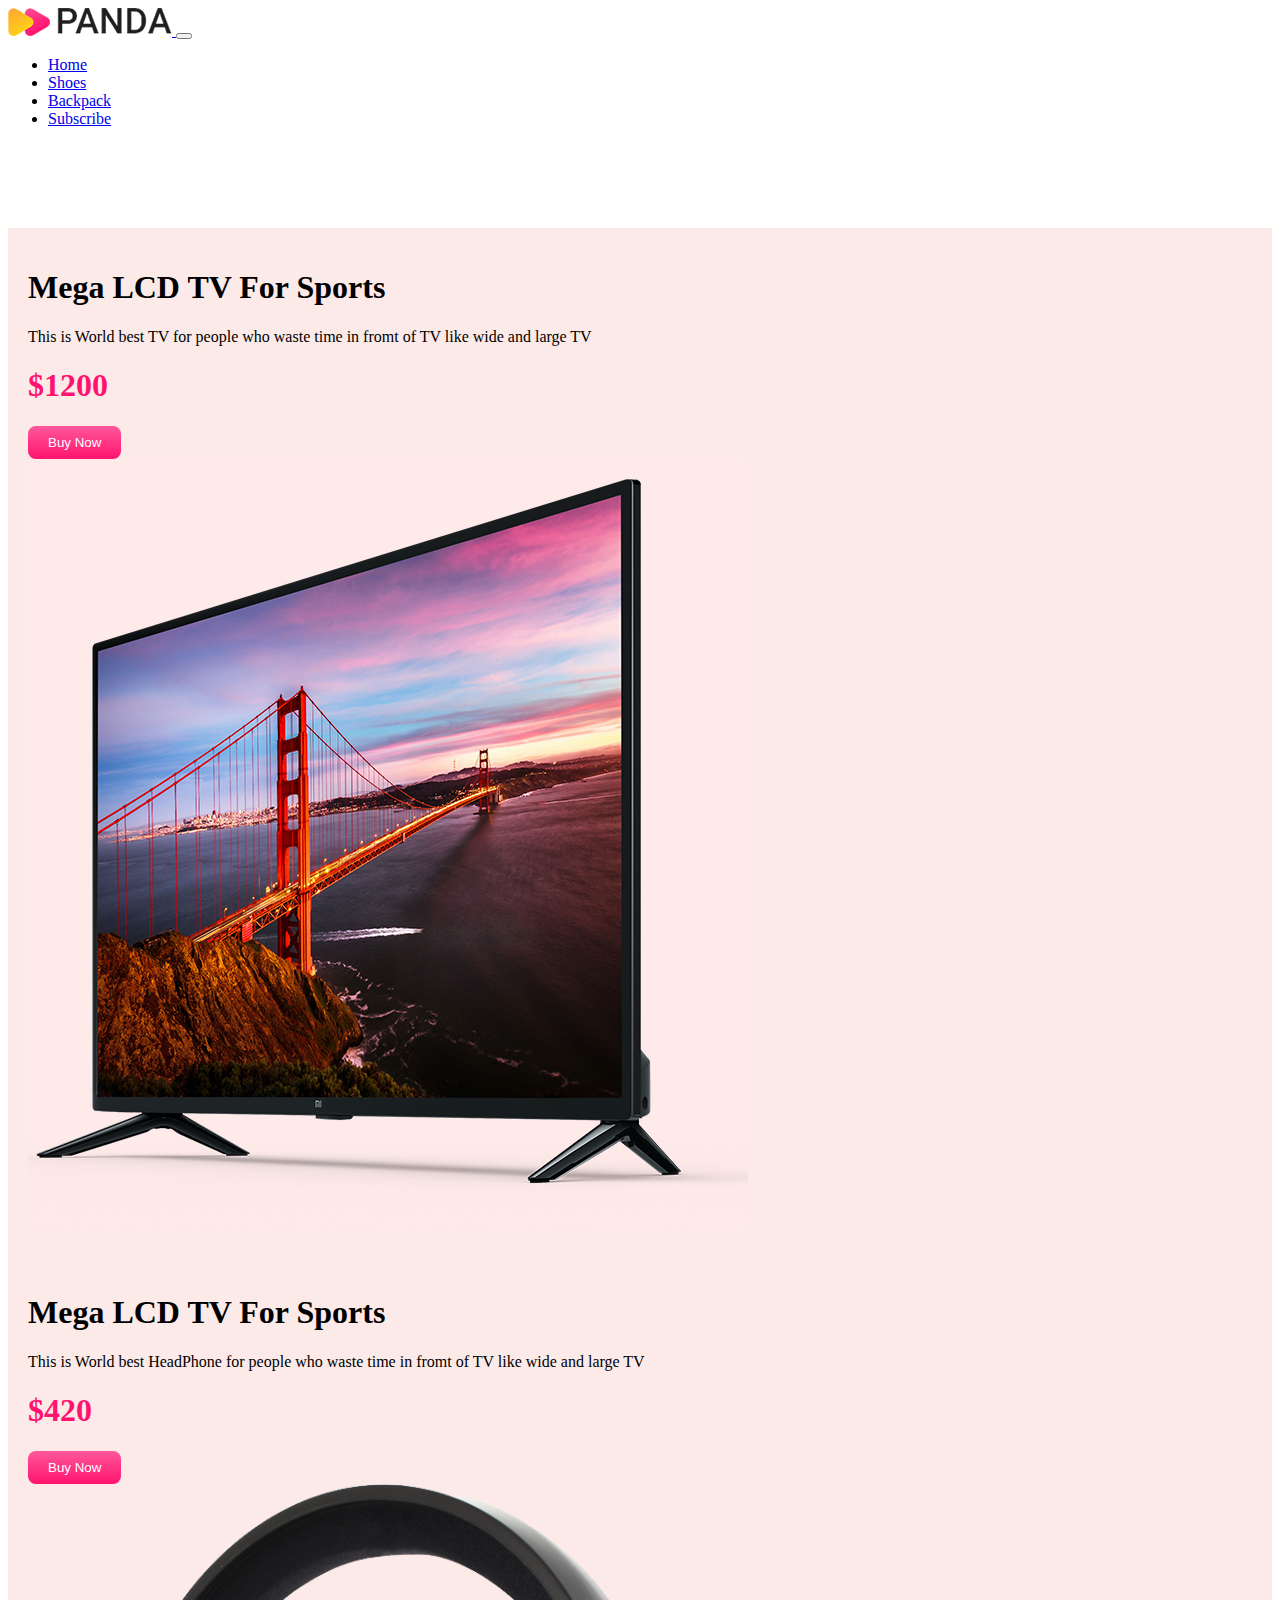
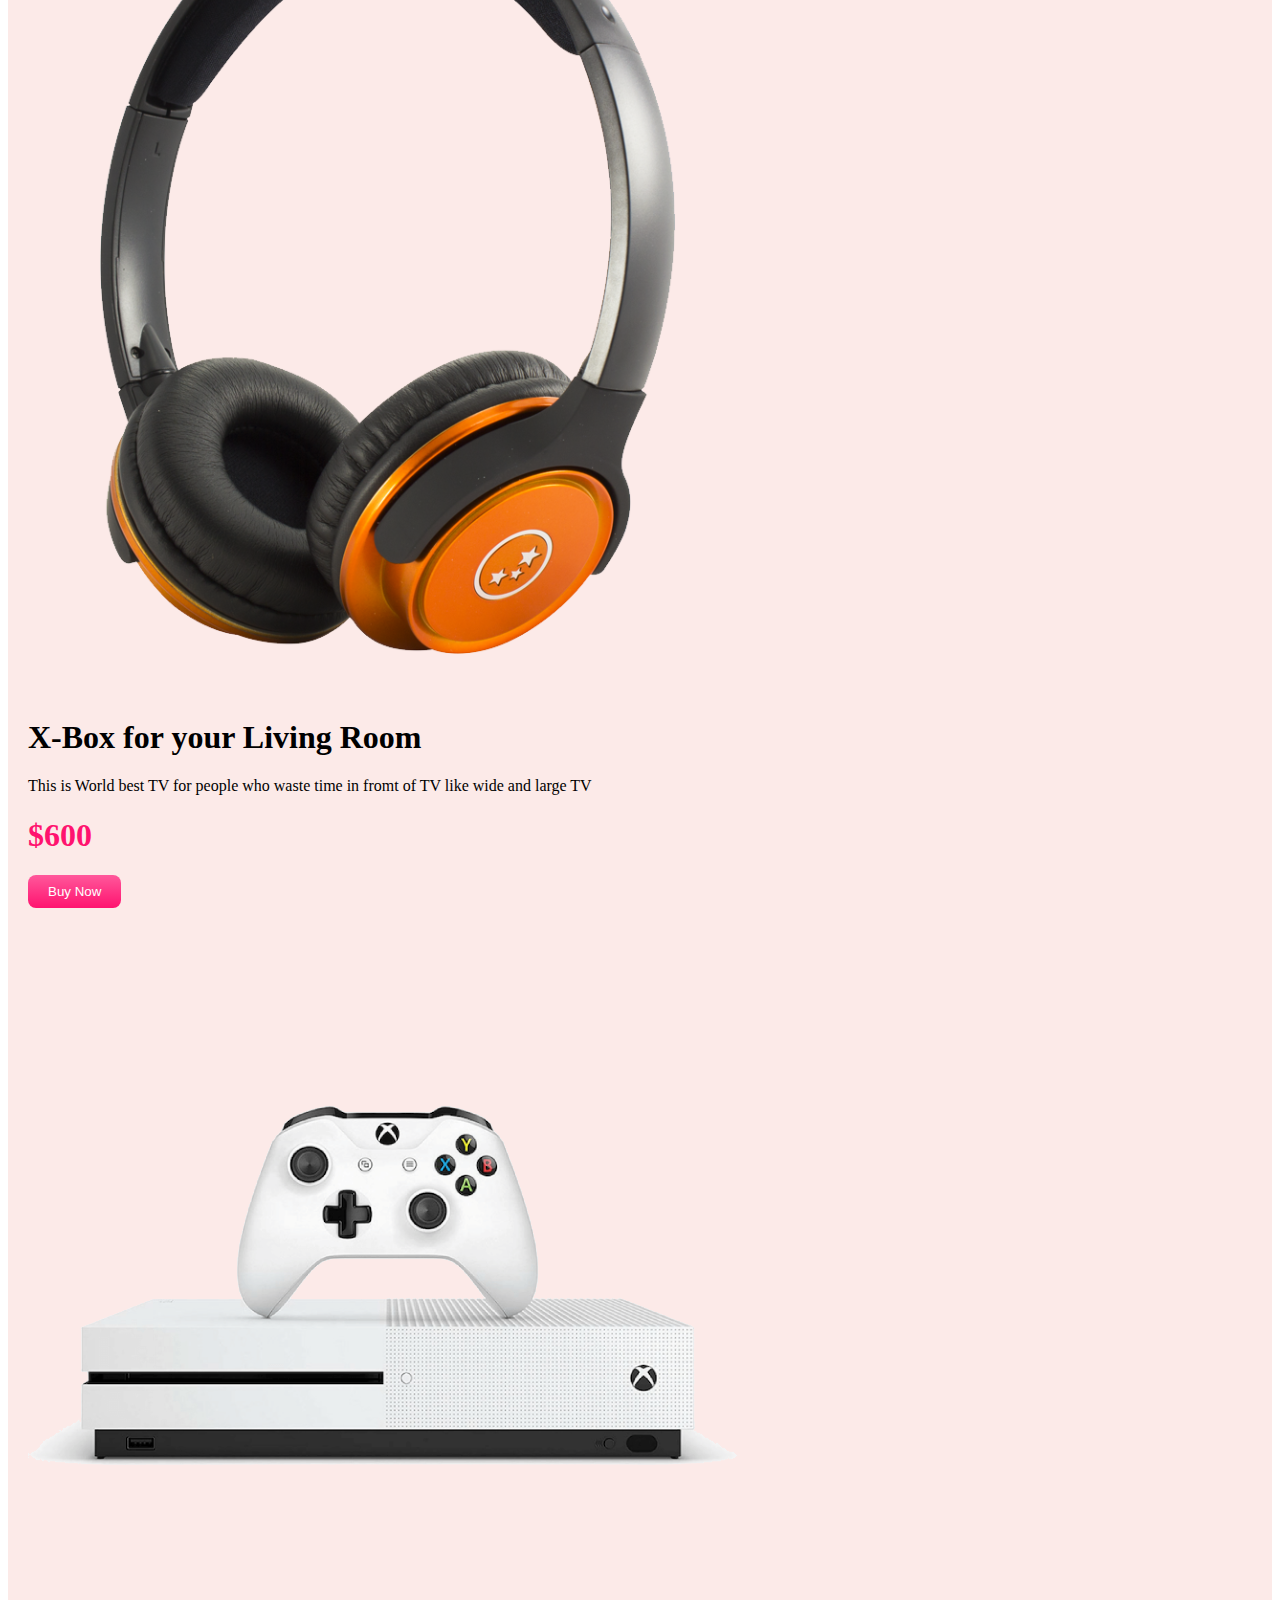
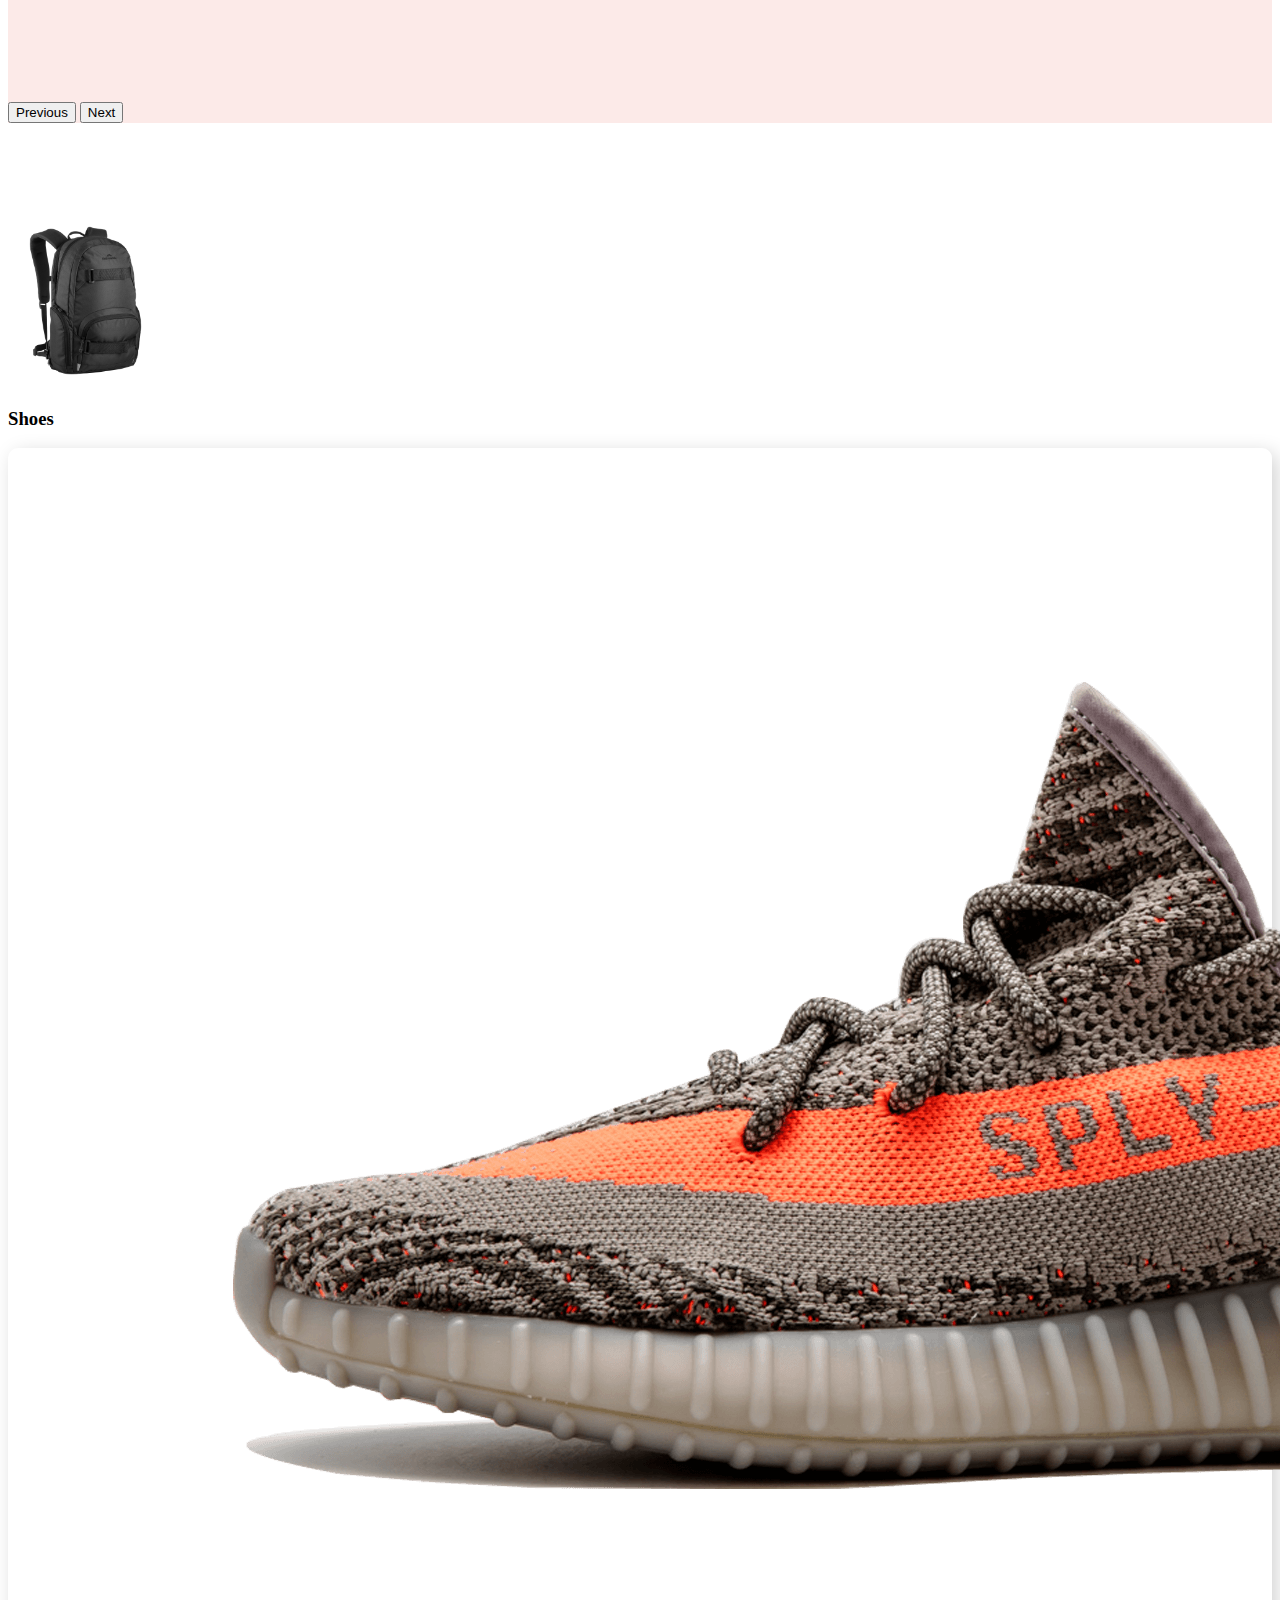
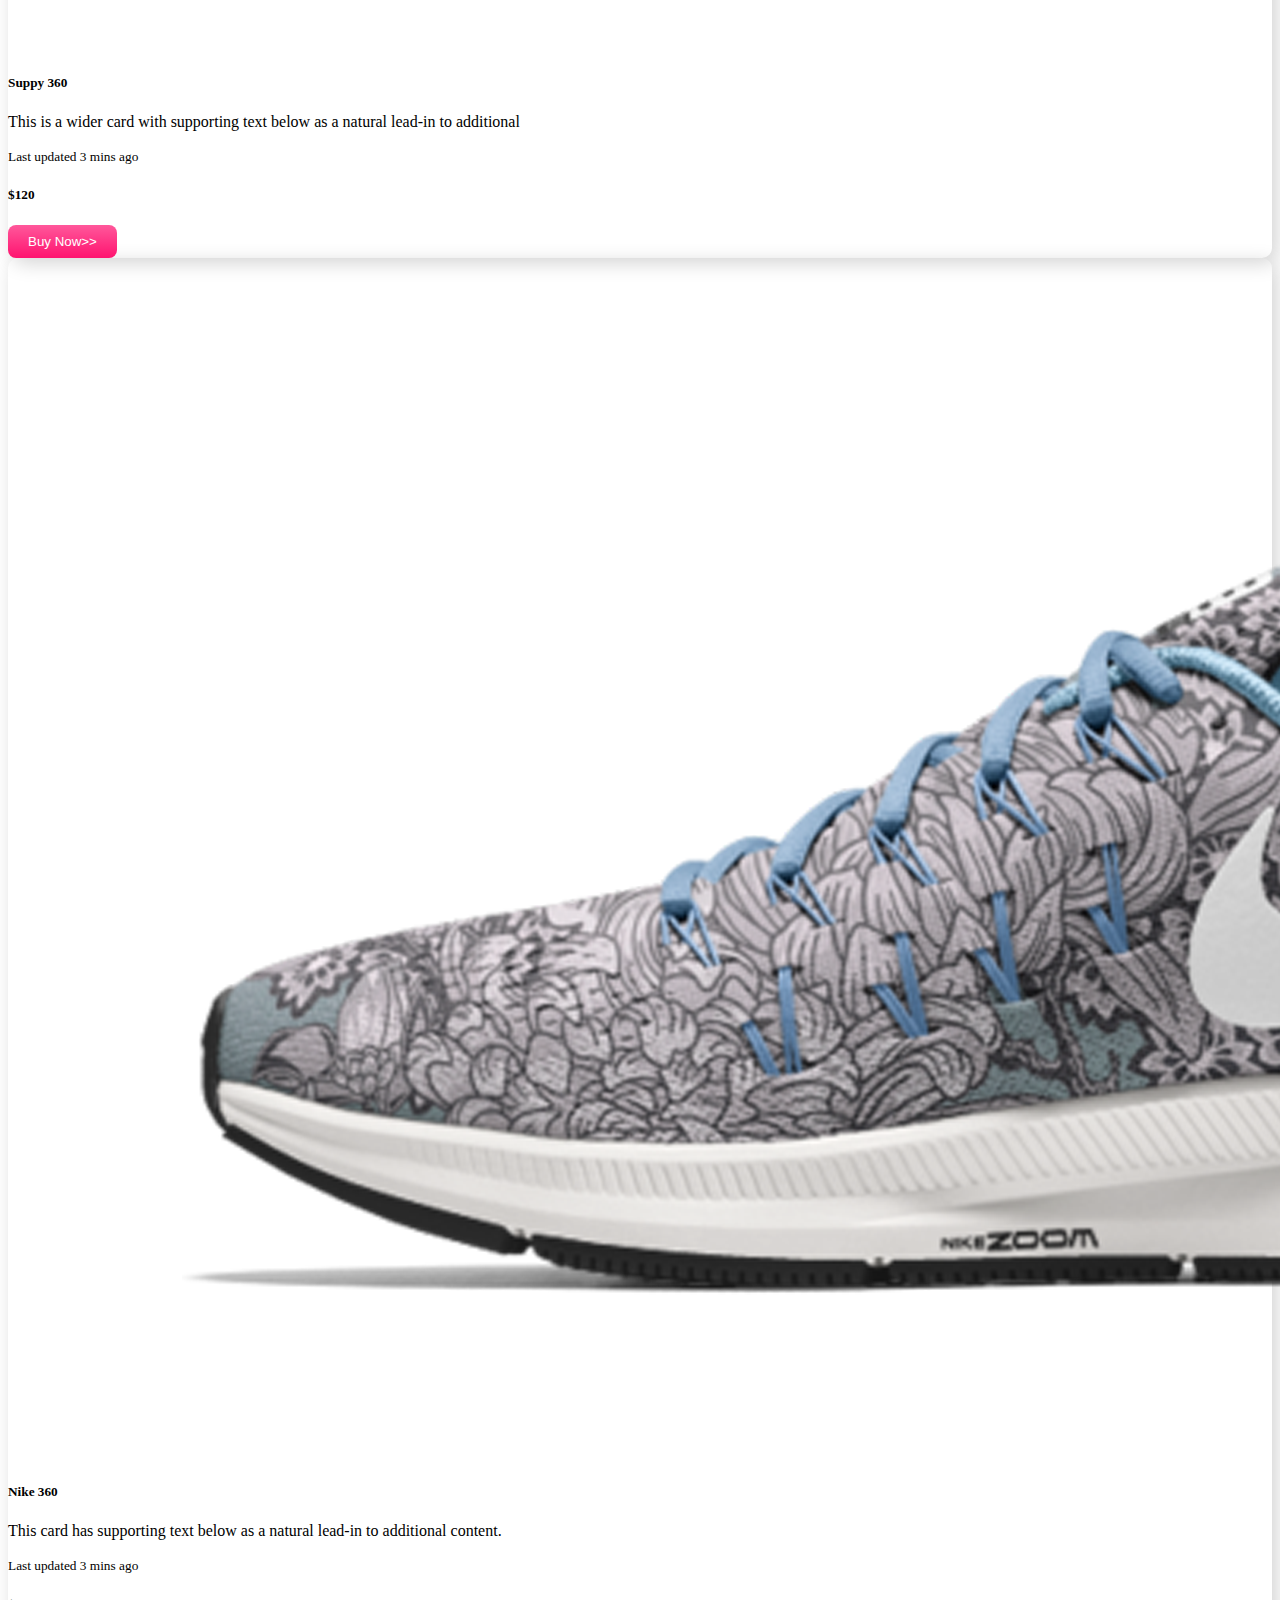
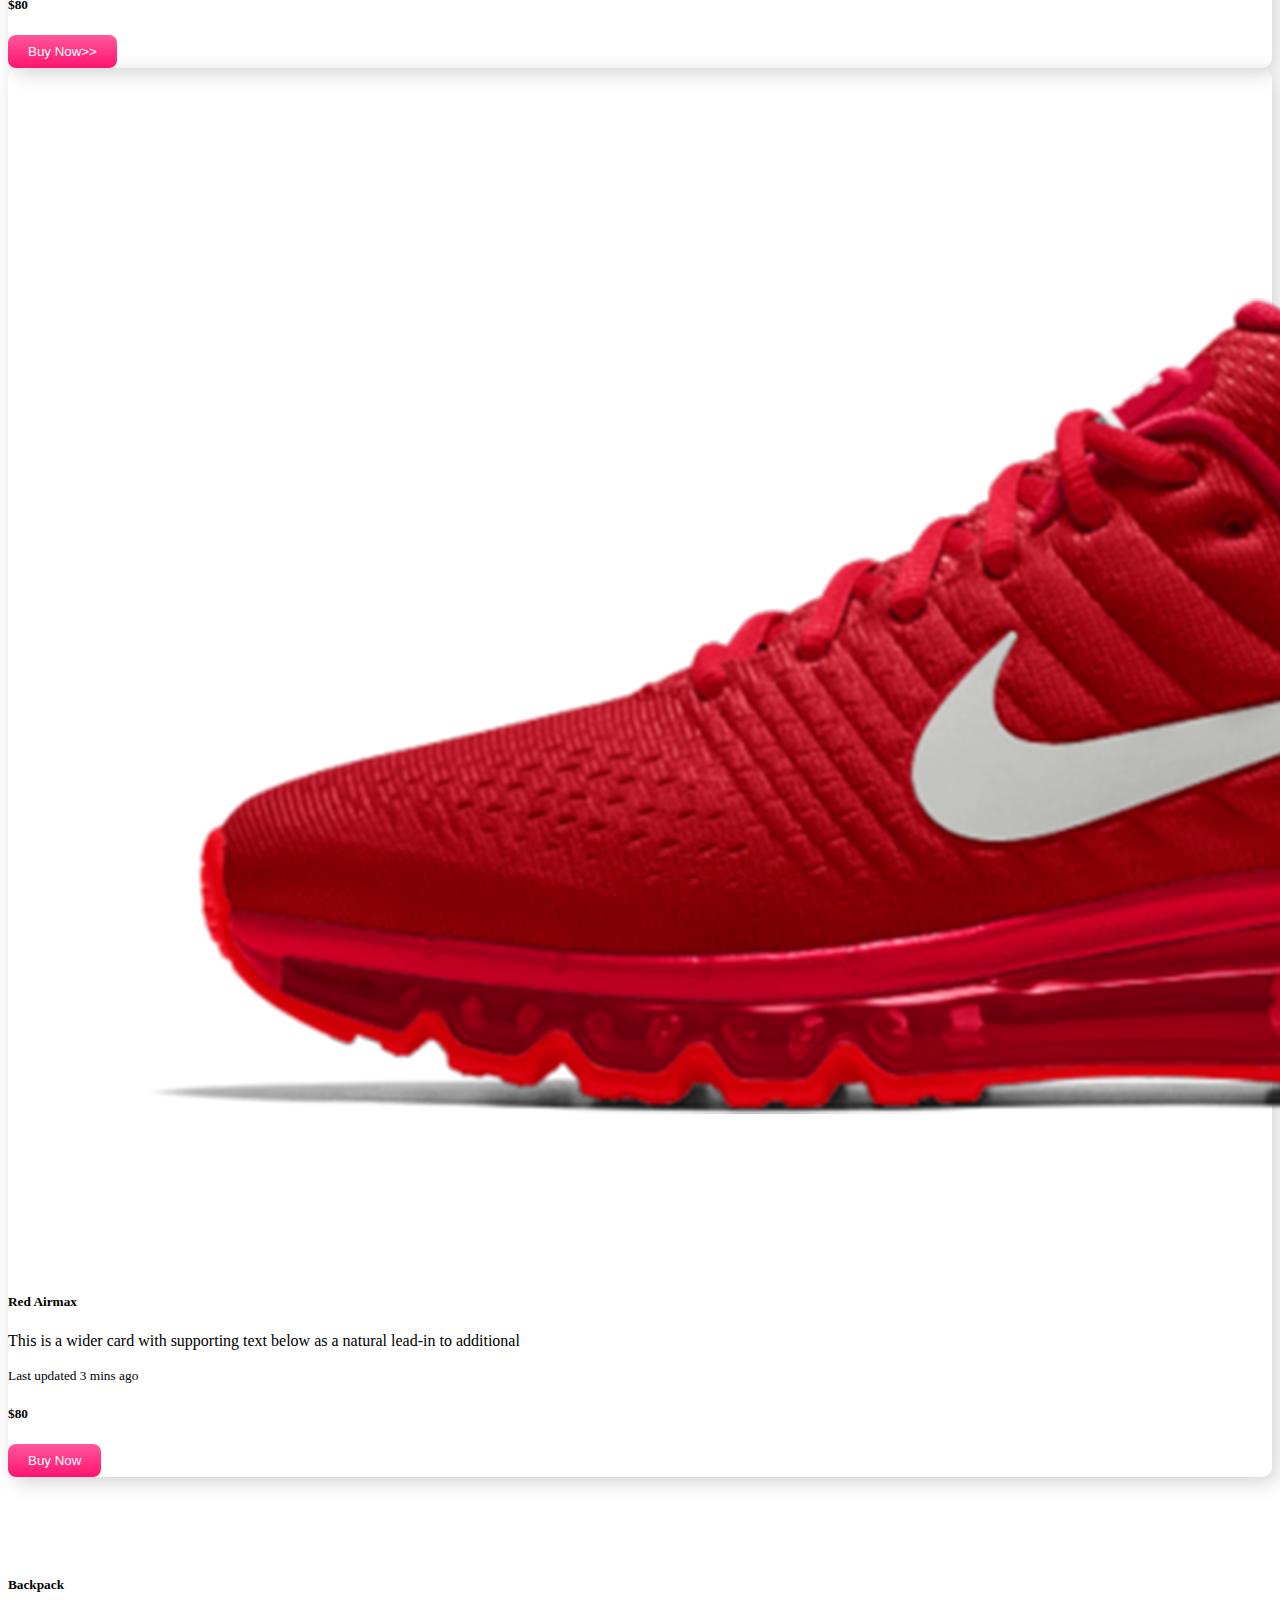
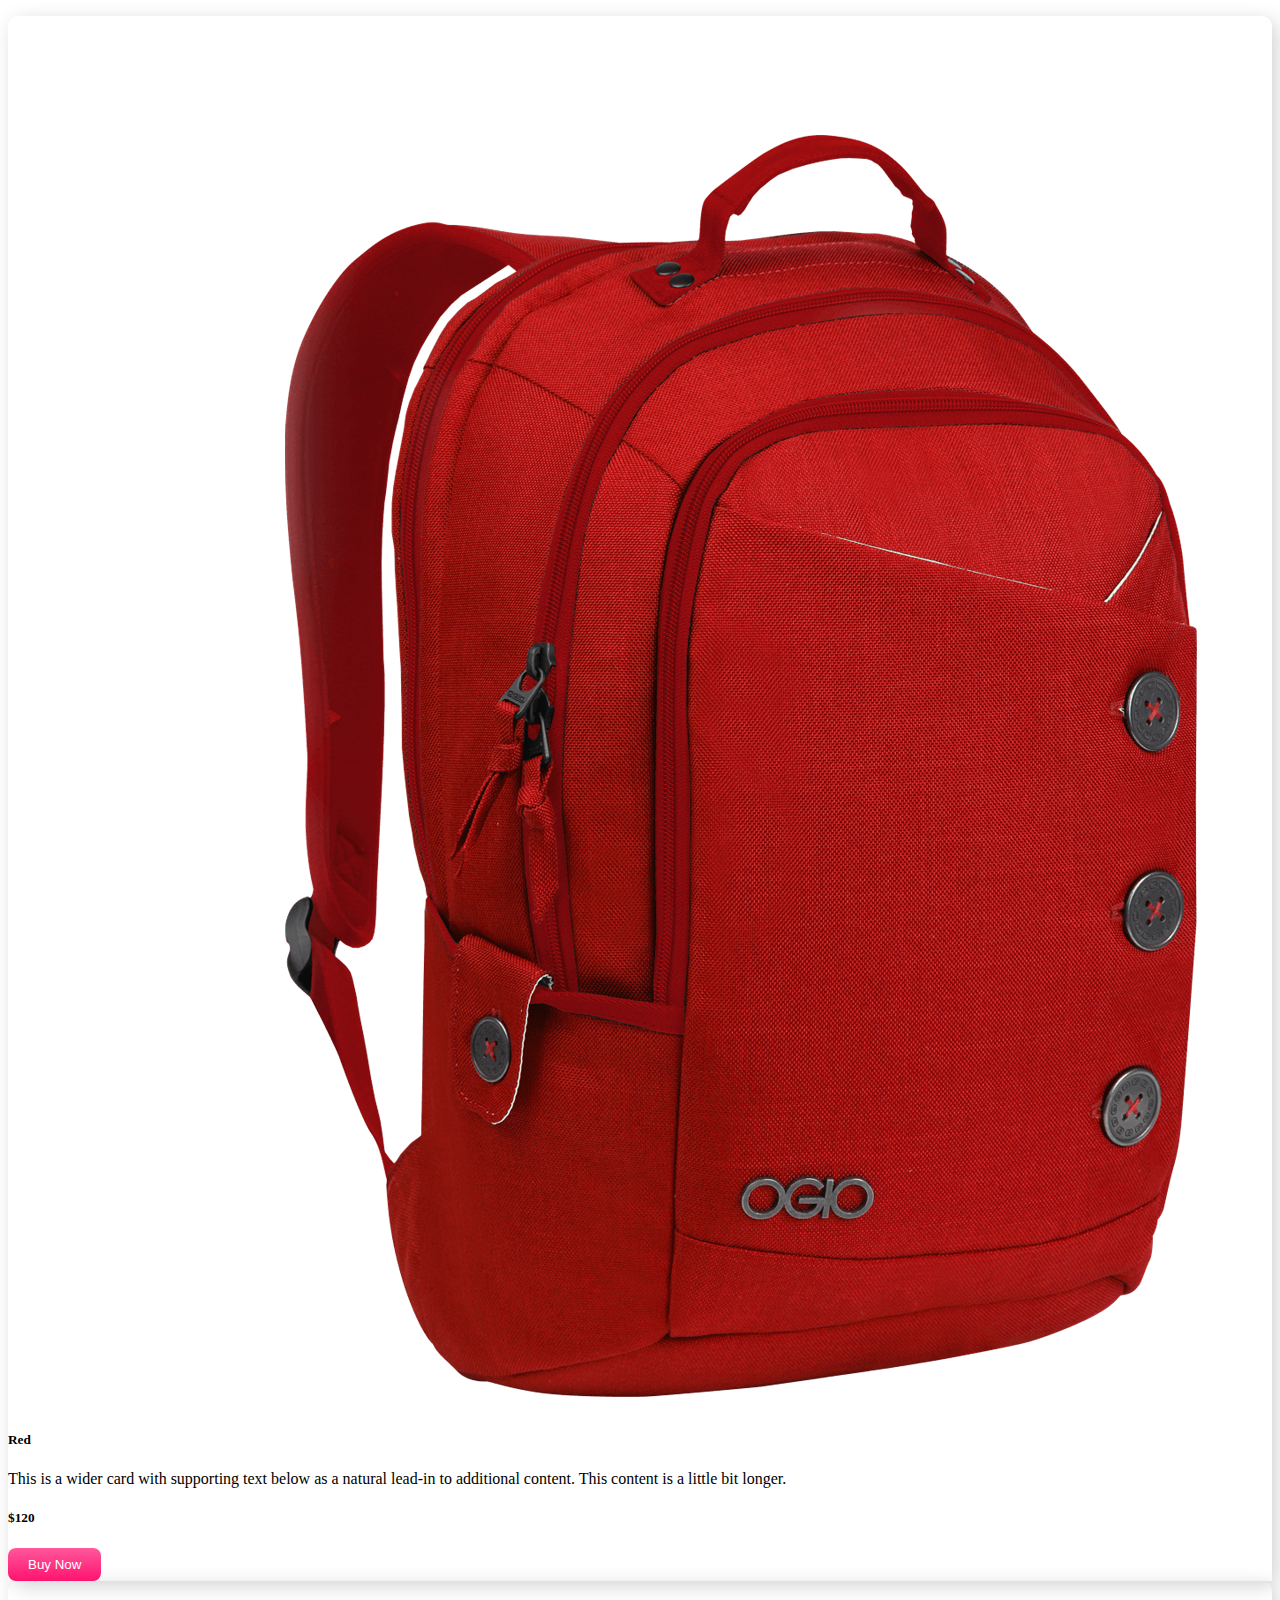
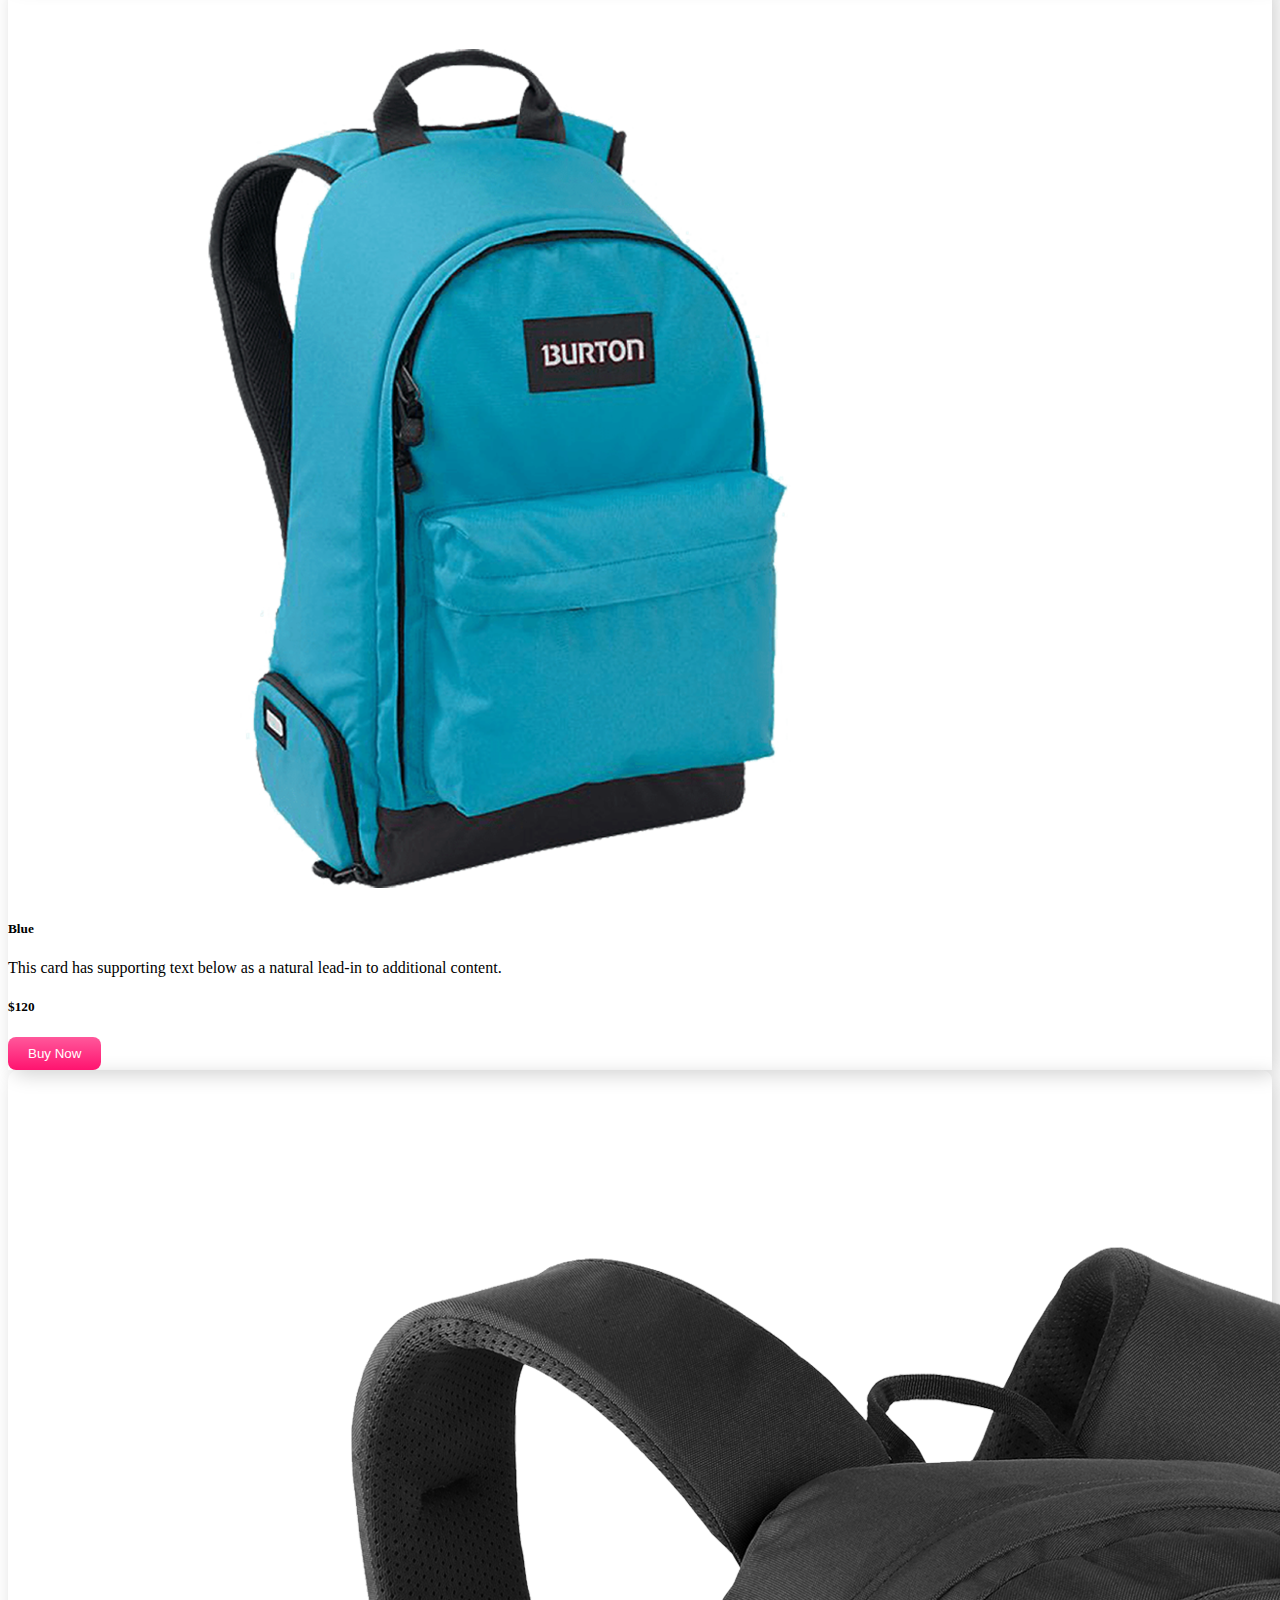
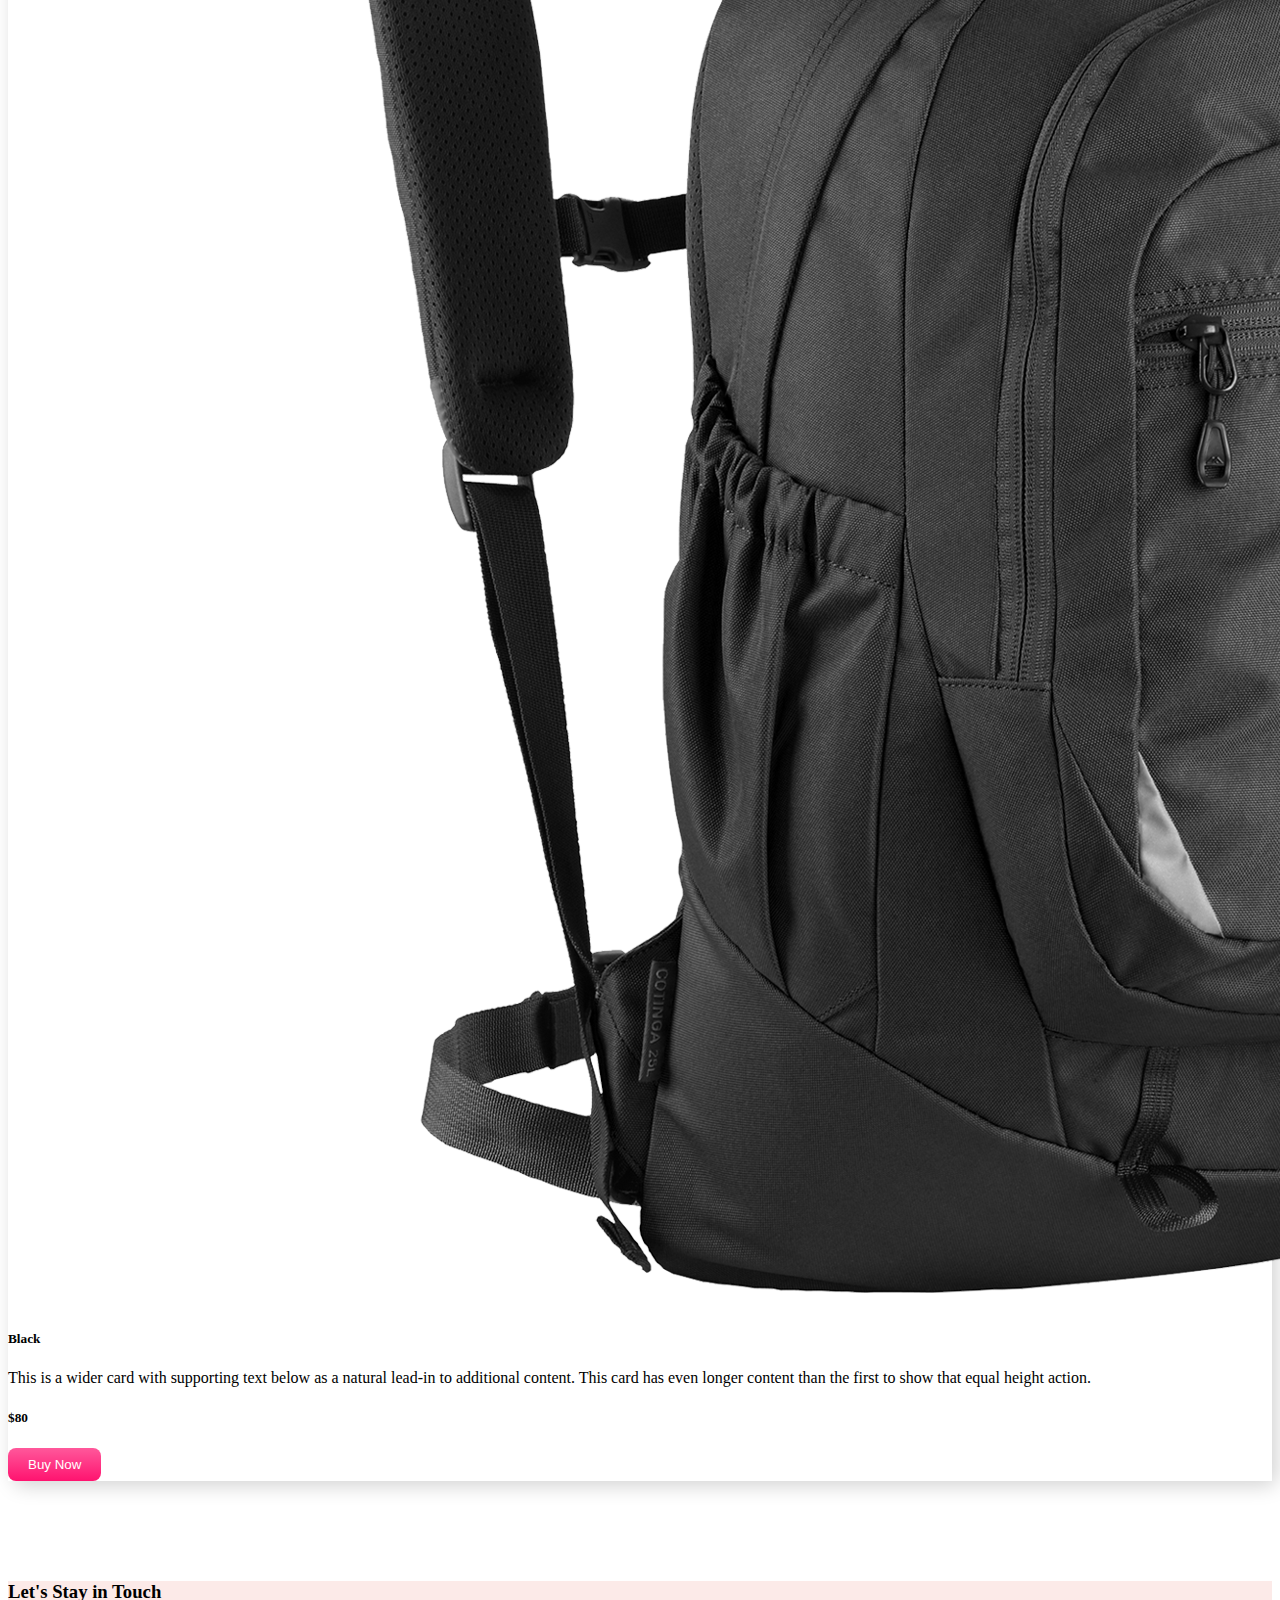
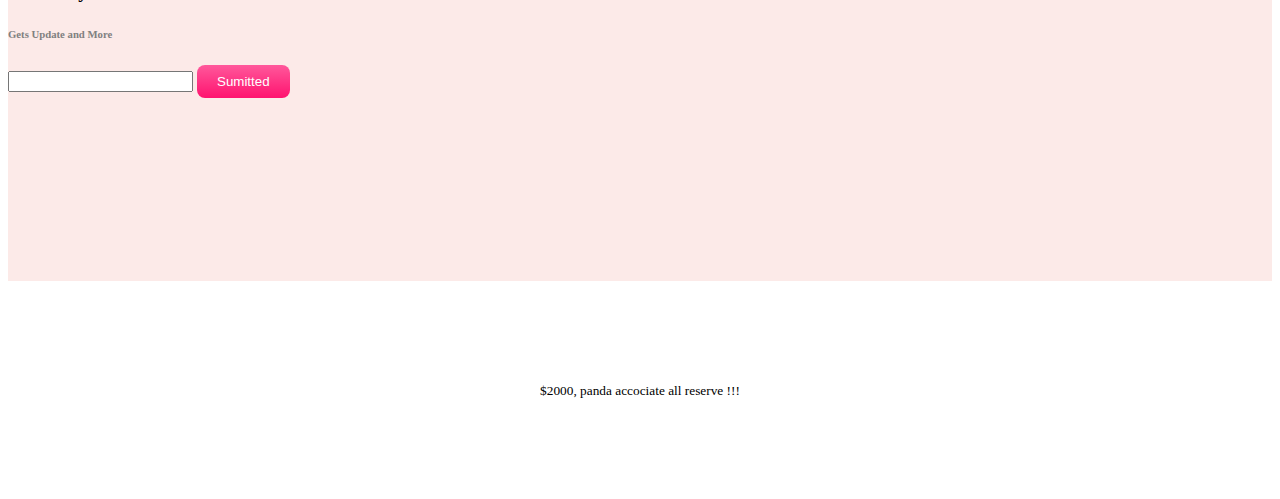
<file: index.html>
<!DOCTYPE html>
<html lang="en">
<head>
    <meta charset="UTF-8">
    <meta http-equiv="X-UA-Compatible" content="IE=edge">
    <meta name="viewport" content="width=device-width, initial-scale=1.0">
    <title>Panda Commerce</title>
    <link  href="https://cdn.jsdelivr.net/npm/bootstrap@5.1.3/dist/css/bootstrap.min.css" rel="stylesheet" integrity="sha384-1BmE4kWBq78iYhFldvKuhfTAU6auU8tT94WrHftjDbrCEXSU1oBoqyl2QvZ6jIW3" crossorigin="anonymous">
    <link rel="stylesheet" href="style.css">
    
</head>
<body>
    <div class="container">
        <nav class="navbar navbar-expand-lg navbar-light bg-light">
            <div class="container-fluid">
              <a class="navbar-brand" href="#">
                  <img src="images/logo.png" alt="">
              </a>
              <button class="navbar-toggler" type="button" data-bs-toggle="collapse" data-bs-target="#navbarNav" aria-controls="navbarNav" aria-expanded="false" aria-label="Toggle navigation">
                <span class="navbar-toggler-icon"></span>
              </button>
              <div class="collapse navbar-collapse" id="navbarNav">
                <ul class="navbar-nav">
                  <li class="nav-item">
                    <a class="nav-link active" aria-current="page" href="#">Home</a>
                  </li>
                  <li class="nav-item">
                    <a class="nav-link" href="#Shoes">Shoes</a>
                  </li>
                  <li class="nav-item">
                    <a class="nav-link" href="#Backpack">Backpack</a>
                  </li>
                  <li class="nav-item">
                    <a class="nav-link " href="#Subscribe">Subscribe</a>
                  </li>
                </ul>
              </div>
            </div>
          </nav>
    </div>
    <div class="container">
        <div id="carouselExampleControls" class="carousel slide orange-bg" data-bs-ride="carousel">
            <div class="carousel-inner">
              <div class="carousel-item active">
                  <div class="row align-items-center">
                      <div class="col-md-7">
                        <h1>Mega LCD TV For Sports</h1>
                        <p>This is World best TV for people who waste time in fromt of TV like wide and large TV</p>
                        <h1 class="price">$1200</h1>
                        <button class="buy-now-button">Buy Now</button>
                      </div>
                      <div class="col-md-5">
                        <img src="images/banner-images/tv.png" class="d-block w-100" alt="...">
                      </div>
                  </div>
              </div>
              <div class="carousel-item">
                  <div class="row align-items-center">
                      <div class="col-md-7">
                        <h1>Mega LCD TV For Sports</h1>
                        <p>This is World best HeadPhone for people who waste time in fromt of TV like wide and large TV</p>
                        <h1 class="price">$420</h1>
                        <button class="buy-now-button">Buy Now</button>

                      </div>
                      <div class="col-md-5">
                        <img src="images/banner-images/headphone.png" class="d-block w-100" alt="...">
                      </div>
                  </div>  

              </div>
              <div class="carousel-item">
                  <div class="row align-items-center">
                      <div class="col-md-7">
                        <h1>X-Box for your Living Room</h1>
                        <p>This is World best TV for people who waste time in fromt of TV like wide and large TV</p>
                        <h1 class="price">$600</h1>
                        <button class="buy-now-button">Buy Now</button>

                      </div>
                      <div class="col-md-5">
                        <img src="images/banner-images/xbox.png" class="d-block w-100" alt="...">
                      </div>
                  </div>
              </div>
            </div>
            <button class="carousel-control-prev" type="button" data-bs-target="#carouselExampleControls" data-bs-slide="prev">
              <span class="carousel-control-prev-icon" aria-hidden="true"></span>
              <span class="visually-hidden">Previous</span>
            </button>
            <button class="carousel-control-next" type="button" data-bs-target="#carouselExampleControls" data-bs-slide="next">
              <span class="carousel-control-next-icon" aria-hidden="true"></span>
              <span class="visually-hidden">Next</span>
            </button>
          </div>
    </div>
    <div class="cotainer categories">
      <div class="row">
        <div class="col-md-4">
          <div class="d-flex justify-content-between align-items-center ">
            <h1>
              <img src="images/categories/bag.png" alt="">
            </h1>
          </div>

        </div>

      </div>
    </div>
    <div class="container shoes" id="Shoes">
      <h3>Shoes</h3>
      <div class="card-group">
        <div class="card">
          <img src="images/shoes/shoe-1.png" class="card-img-top" alt="...">
          <div class="card-body">
            <h5 class="card-title">Suppy 360</h5>
            <p class="card-text">This is a wider card with supporting text below as a natural lead-in to additional </p>
            <p class="card-text"><small class="text-muted">Last updated 3 mins ago</small></p>
            <h5>$120</h5>
            <button class="buy-now-button">Buy Now>></button>

          </div>
        </div>
        <div class="card">
          <img src="images/shoes/shoe-2.png" class="card-img-top" alt="...">
          <div class="card-body">
            <h5 class="card-title">Nike 360</h5>
            <p class="card-text">This card has supporting text below as a natural lead-in to additional content.</p>
            <p class="card-text"><small class="text-muted">Last updated 3 mins ago</small></p>
            <h5>$80</h5>
            <button class="buy-now-button">Buy Now>></button>

          </div>
        </div>
        <div class="card">
          <img src="images/shoes/shoe-3.png" class="card-img-top" alt="...">
          <div class="card-body">
            <h5 class="card-title">Red Airmax</h5>
            <p class="card-text">This is a wider card with supporting text below as a natural lead-in to additional</p>
            <p class="card-text"><small class="text-muted">Last updated 3 mins ago</small></p>
            <h5>$80</h5>
            <button class="buy-now-button">Buy Now</button>

          </div>
        </div>
      </div>
      <div class="container-backpack" id="Backpack">
        <h5>Backpack</h3>
        <div class="card-group">
          <div class="card">
            <img src="images/bags/bag-1.png" class="card-img-top" alt="...">
            <div class="card-body">
              <h5 class="card-title">Red</h5>
              <p class="card-text">This is a wider card with supporting text below as a natural lead-in to additional content. This content is a little bit longer.</p>
              <h5>$120</h5>
            </div>
            <div class="card-footer">
              <button class="buy-now-button">Buy Now</button>

            </div>
          </div>
          <div class="card">
            <img src="images/bags/bag-2.png" class="card-img-top" alt="...">
            <div class="card-body">
              <h5 class="card-title">Blue</h5>
              <p class="card-text">This card has supporting text below as a natural lead-in to additional content.</p>
              <h5>$120</h5>
            </div>
            <div class="card-footer">
              <button class="buy-now-button">Buy Now</button>

            </div>
          </div>
          <div class="card">
            <img src="images/bags/bag-3.png" class="card-img-top" alt="...">
            <div class="card-body">
              <h5 class="card-title">Black</h5>
              <p class="card-text">This is a wider card with supporting text below as a natural lead-in to additional content. This card has even longer content than the first to show that equal height action.</p>
              <h5>$80</h5>
            </div>
            <div class="card-footer">
              <button class="buy-now-button">Buy Now</button>
              </div>
          </div>
        </div>
      </div>
<div class="container d-flex align-items-center justify-content-center orange-bg" id="Subscribe">
  <div >
    <h3>Let's Stay in Touch</h3>
    <h6>Gets Update and More</h6>
    <input class="form-control" type="text">
    <button class="buy-now-button">Sumitted</button>
  </div>
</div>
<footer>
  <small> $2000, panda accociate all reserve !!!</small>
</footer>
    </div>
    <script src="https://cdn.jsdelivr.net/npm/bootstrap@5.1.3/dist/js/bootstrap.bundle.min.js" integrity="sha384-ka7Sk0Gln4gmtz2MlQnikT1wXgYsOg+OMhuP+IlRH9sENBO0LRn5q+8nbTov4+1p" crossorigin="anonymous"></script>
    <script src="https://cdn.jsdelivr.net/npm/@popperjs/core@2.10.2/dist/umd/popper.min.js" integrity="sha384-7+zCNj/IqJ95wo16oMtfsKbZ9ccEh31eOz1HGyDuCQ6wgnyJNSYdrPa03rtR1zdB" crossorigin="anonymous"></script>
    <script src="https://cdn.jsdelivr.net/npm/bootstrap@5.1.3/dist/js/bootstrap.min.js" integrity="sha384-QJHtvGhmr9XOIpI6YVutG+2QOK9T+ZnN4kzFN1RtK3zEFEIsxhlmWl5/YESvpZ13" crossorigin="anonymous"></script>


</body>
</html>
</file>
<file: style.css>
.container{
margin-bottom: 100px;

}
.container-backpack{
    margin-bottom: 100px;
        
    }
.orange-bg{
    background-color: #fceae8;
}
.carousel-item{
    padding: 20px 20px;
}
.price{
    color: #ff136f;
}
.buy-now-button{
    background-image: linear-gradient(to bottom, #ff589b 0%, #ff136f 100%);
    color: #fff;
    border: none;
    border-radius: 8px;
    padding: 9px 20px;
    cursor: pointer;
}
.card{
    border: none;
    border-radius: 10px;
    box-shadow: 5px 5px 20px lightgray ;
    
}
.card-footer{
    background-color:white;
    border-top: none;
}
.card-group{
    margin-bottom: 100px;
}
#Subscribe{
height: 300px;
}

#Subscribe h6{
    color: grey;
}
footer{
    text-align: center;
}
</file>
